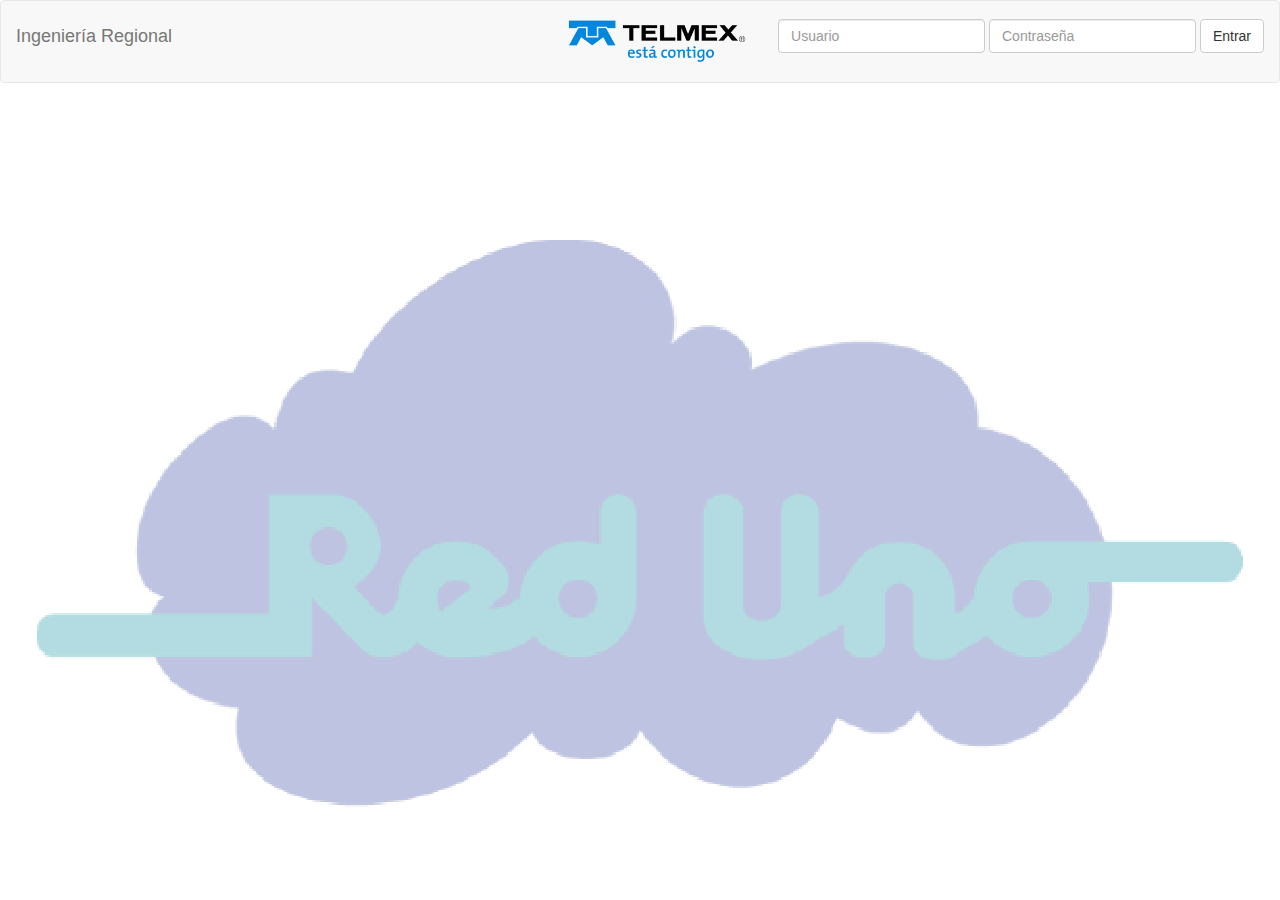
<file: index.html>
<!DOCTYPE html>
<!--
Demo creado por Ernesto Hernández.
Fecha de creación: 25/06/2017
-->
<html ng-app="index">
    <head>
        <title>Ingeniería</title>
        <meta charset="UTF-8">
        <!--Vendors-->
        <script type="text/javascript" src="js/vendors/jQuery.js"></script>       
        <script type="text/javascript" src="js/vendors/angular.js"></script>       
        <script type="text/javascript" src="js/vendors/bootstrap.js"></script>       
        <script type="text/javascript" src="js/vendors/bootstrap-notify.js" ></script>
        <!--App-->        
        <script type="text/javascript" src="js/app/index.js" ></script>
        <!--Css-->        
        <link href="css/vendors/bootstrap.css" rel="stylesheet" type="text/css"/>
        <link href="css/vendors/animate.css" rel="stylesheet" type="text/css"/>
        <link href="css/app/home.css" rel="stylesheet" type="text/css"/>
    </head>
    <body id='main' class="mainFull" ng-controller="indexController as index">

        <nav class="navbar navbar-default" style="padding-top: 10px; padding-bottom: 10px;">
            <div class="container-fluid">

                <div class="navbar-header">                        
                    <a class="navbar-brand" href="#">Ingeniería Regional</a>
                </div>



                <div class="navbar-form navbar-right">
                    <div class="form-group">
                        <input ng-keyup="$event.keyCode == 13 ? index.login.enviar() : null" ng-model="index.login.usuario" type="text" class="form-control" placeholder="Usuario">
                        <input ng-keyup="$event.keyCode == 13 ? index.login.enviar() : null" ng-model="index.login.contrasena" type="password" class="form-control" placeholder="Contraseña">
                    </div>
                    <button ng-click="index.login.enviar()" class="btn btn-default">Entrar</button>
                </div>

                <div class="navbar-form navbar-right">
                    <img width="180" src="img/tec.png" alt=""/>
                </div>

            </div>
        </nav> 
        <div class="container-fluid" >
        </div>
    </body>
</html>
</file>
<file: css/app/home.css>
/*
To change this license header, choose License Headers in Project Properties.
To change this template file, choose Tools | Templates
and open the template in the editor.
*/
/* 
    Created on : 27-jun-2017, 16:42:32
    Author     : adrn_
*/

label{
    font-size: 1.5em;
}

.main{
    background-image: url('../../img/reduno.png');
    background-repeat: no-repeat;
    background-attachment: fixed;
    background-position: 95% 75%;
    
}

.mainFull{
    background-image: url('../../img/reduno.png');
    background-repeat: no-repeat;
    background-attachment: fixed;
    background-position: 50% 80%;
    
}
.icono{
    color: blue; 
    font-size: 1.5em;
}
.icono:hover{
    cursor: pointer;
}

.letrasMenu{
    color:white;    
    cursor: pointer;
}


.selected{
    background-color: grey;
}

.menuItem:hover{    
    background-color: grey;
    cursor: pointer;
}

.letrasTotales{
    color: green;
    font-size: 1.2em;
}
</file>
